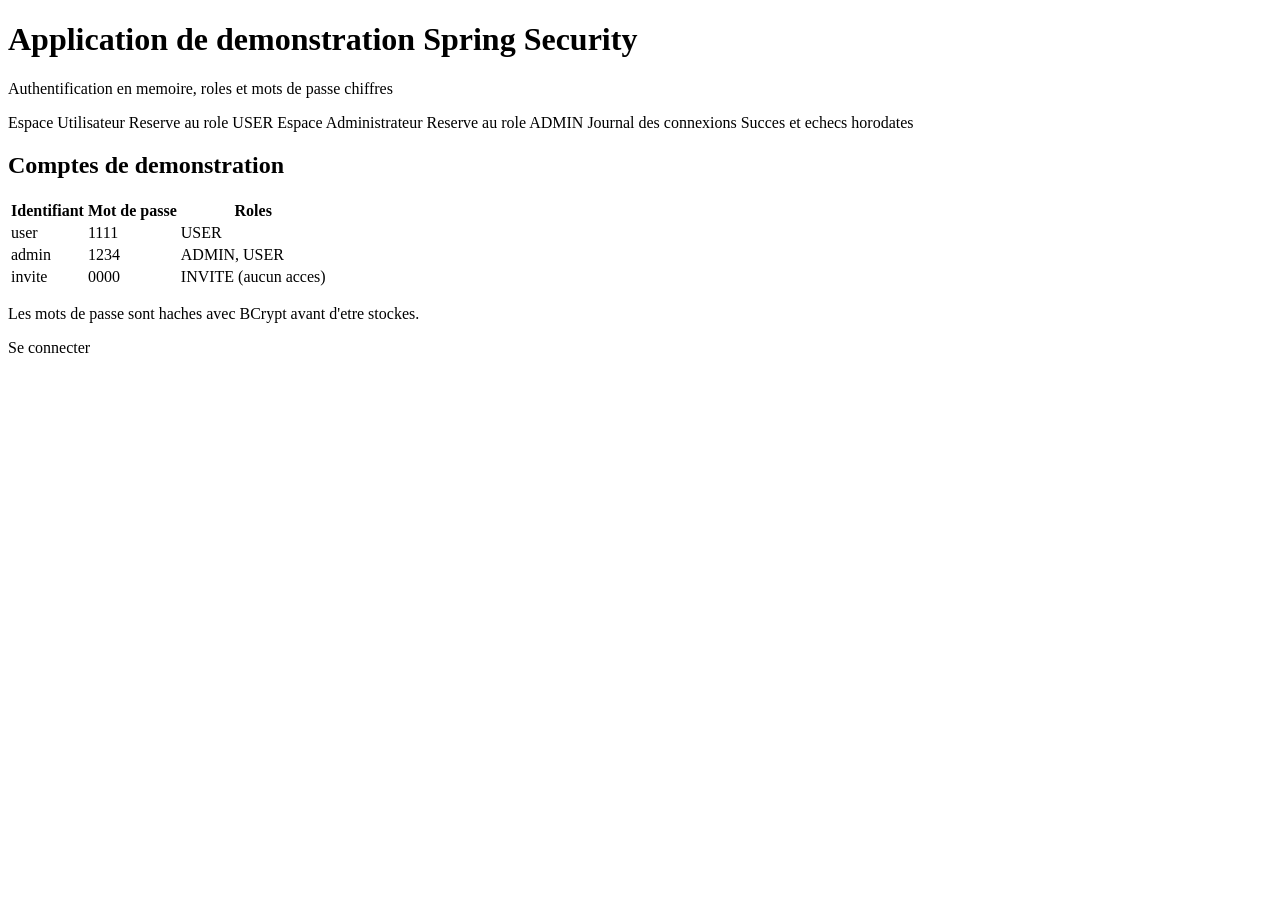
<file: src/main/resources/templates/index.html>
<!DOCTYPE html>
<html xmlns:th="http://www.thymeleaf.org">
<head>
    <meta charset="UTF-8">
    <title>Accueil - Application securisee</title>
    <link rel="stylesheet" th:href="@{/css/style.css}">
</head>
<body>
<div class="conteneur">
    <h1>Application de demonstration Spring Security</h1>
    <p class="sous-titre">Authentification en memoire, roles et mots de passe chiffres</p>

    <div class="cartes">
        <a class="carte" th:href="@{/user/dashboard}">
            <span class="carte-titre">Espace Utilisateur</span>
            <span class="carte-detail">Reserve au role USER</span>
        </a>
        <a class="carte" th:href="@{/admin/dashboard}">
            <span class="carte-titre">Espace Administrateur</span>
            <span class="carte-detail">Reserve au role ADMIN</span>
        </a>
        <a class="carte" th:href="@{/admin/journal}">
            <span class="carte-titre">Journal des connexions</span>
            <span class="carte-detail">Succes et echecs horodates</span>
        </a>
    </div>

    <div class="comptes">
        <h2>Comptes de demonstration</h2>
        <table>
            <thead>
            <tr><th>Identifiant</th><th>Mot de passe</th><th>Roles</th></tr>
            </thead>
            <tbody>
            <tr><td>user</td><td>1111</td><td>USER</td></tr>
            <tr><td>admin</td><td>1234</td><td>ADMIN, USER</td></tr>
            <tr><td>invite</td><td>0000</td><td>INVITE (aucun acces)</td></tr>
            </tbody>
        </table>
        <p class="note">Les mots de passe sont haches avec BCrypt avant d'etre stockes.</p>
    </div>

    <p class="pied">
        <a th:href="@{/login}">Se connecter</a>
    </p>
</div>
</body>
</html>
</file>
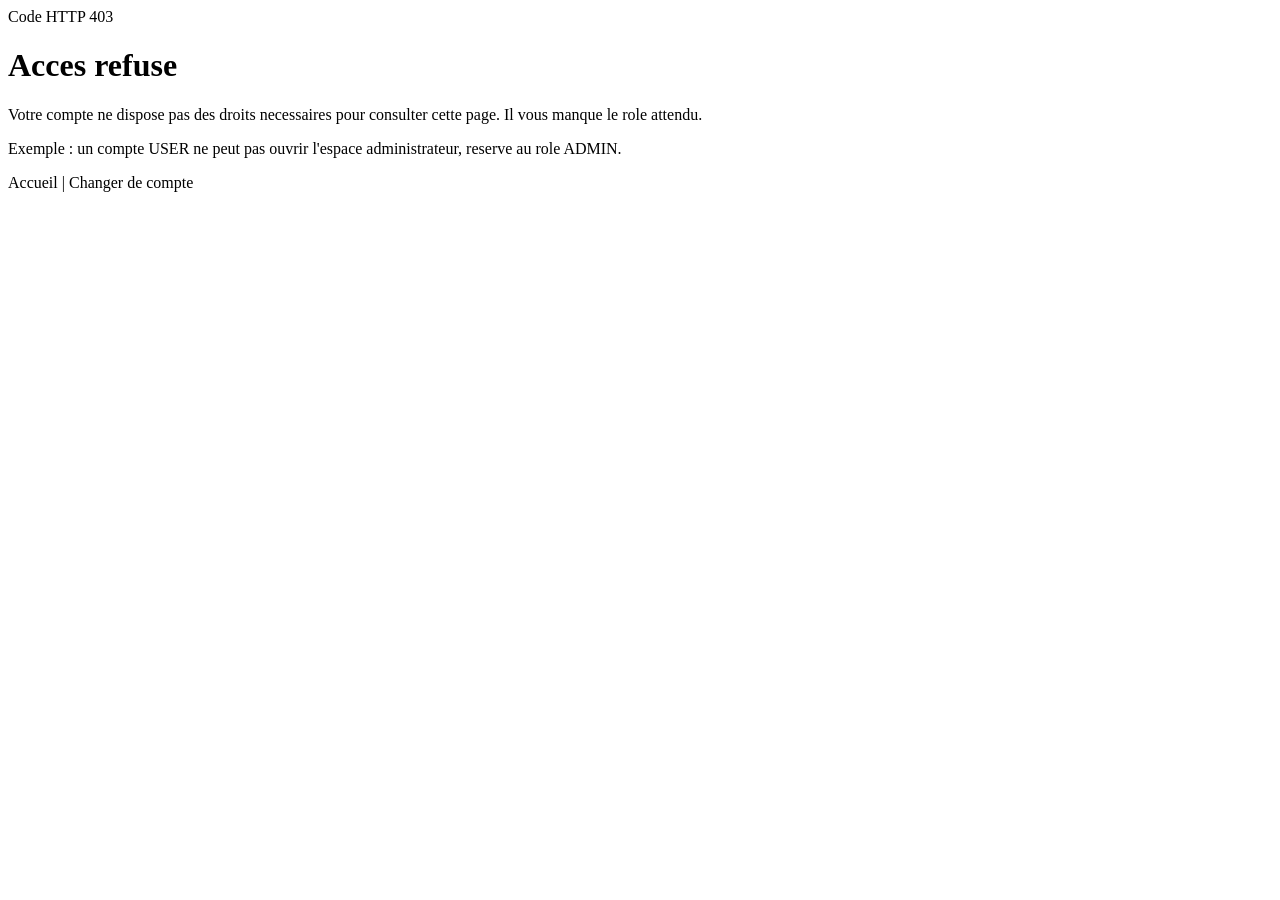
<file: src/main/resources/templates/acces_refuse.html>
<!DOCTYPE html>
<html xmlns:th="http://www.thymeleaf.org">
<head>
    <meta charset="UTF-8">
    <title>Acces refuse</title>
    <link rel="stylesheet" th:href="@{/css/style.css}">
</head>
<body>
<div class="conteneur etroit">
    <span class="badge refuse">Code HTTP 403</span>
    <h1>Acces refuse</h1>
    <p>
        Votre compte ne dispose pas des droits necessaires pour consulter cette page.
        Il vous manque le role attendu.
    </p>
    <p class="note">
        Exemple : un compte USER ne peut pas ouvrir l'espace administrateur,
        reserve au role ADMIN.
    </p>
    <p class="pied">
        <a th:href="@{/}">Accueil</a>
        <span class="separateur">|</span>
        <a th:href="@{/logout}">Changer de compte</a>
    </p>
</div>
</body>
</html>
</file>
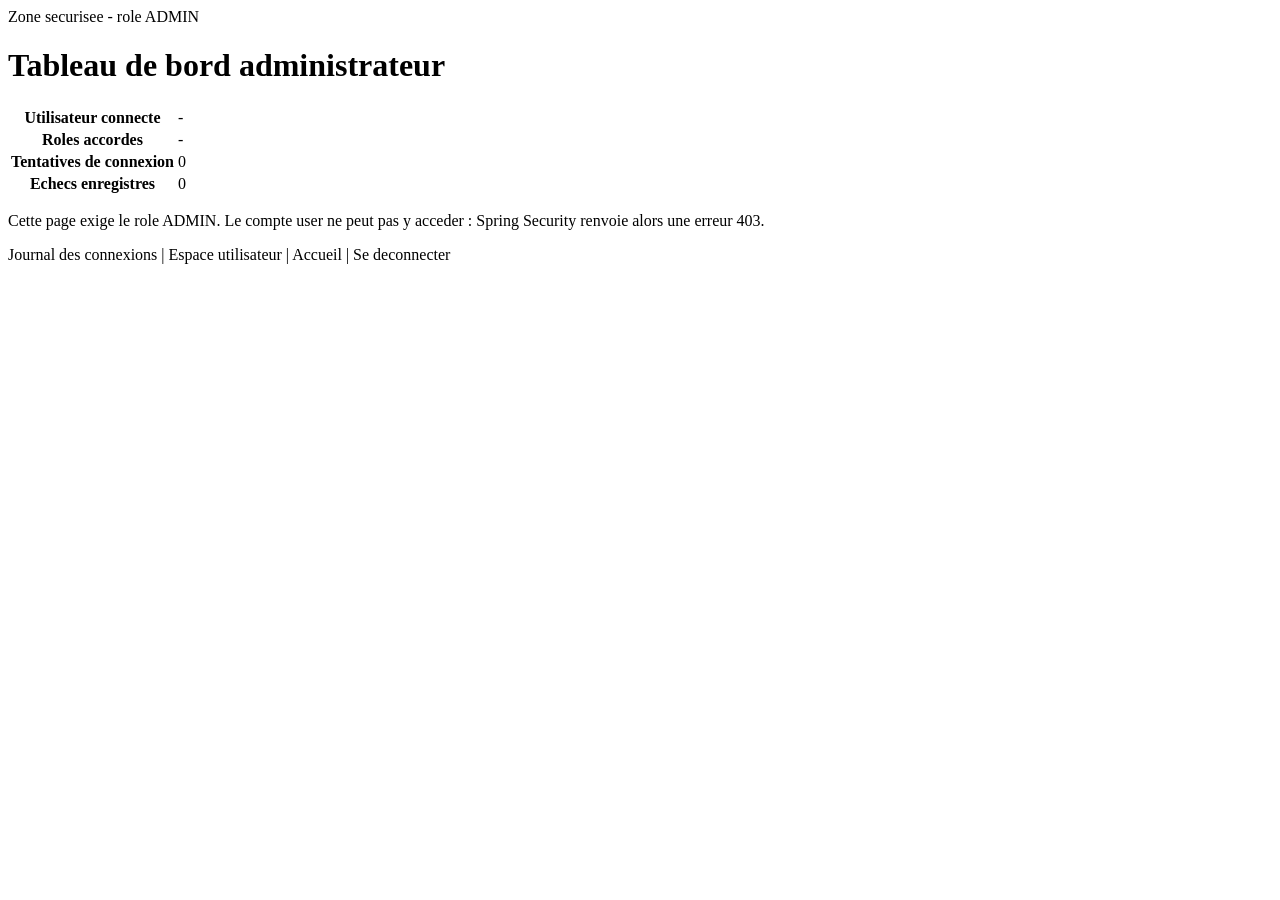
<file: src/main/resources/templates/admin_dashboard.html>
<!DOCTYPE html>
<html xmlns:th="http://www.thymeleaf.org">
<head>
    <meta charset="UTF-8">
    <title>Espace administrateur</title>
    <link rel="stylesheet" th:href="@{/css/style.css}">
</head>
<body>
<div class="conteneur">
    <span class="badge administrateur">Zone securisee - role ADMIN</span>
    <h1>Tableau de bord administrateur</h1>

    <table class="infos">
        <tbody>
        <tr><th>Utilisateur connecte</th><td th:text="${utilisateur}">-</td></tr>
        <tr><th>Roles accordes</th><td th:text="${roles}">-</td></tr>
        <tr><th>Tentatives de connexion</th><td th:text="${tentatives}">0</td></tr>
        <tr><th>Echecs enregistres</th><td th:text="${echecs}">0</td></tr>
        </tbody>
    </table>

    <p class="note">
        Cette page exige le role ADMIN. Le compte user ne peut pas y acceder :
        Spring Security renvoie alors une erreur 403.
    </p>

    <p class="pied">
        <a th:href="@{/admin/journal}">Journal des connexions</a>
        <span class="separateur">|</span>
        <a th:href="@{/user/dashboard}">Espace utilisateur</a>
        <span class="separateur">|</span>
        <a th:href="@{/}">Accueil</a>
        <span class="separateur">|</span>
        <a th:href="@{/logout}">Se deconnecter</a>
    </p>
</div>
</body>
</html>
</file>
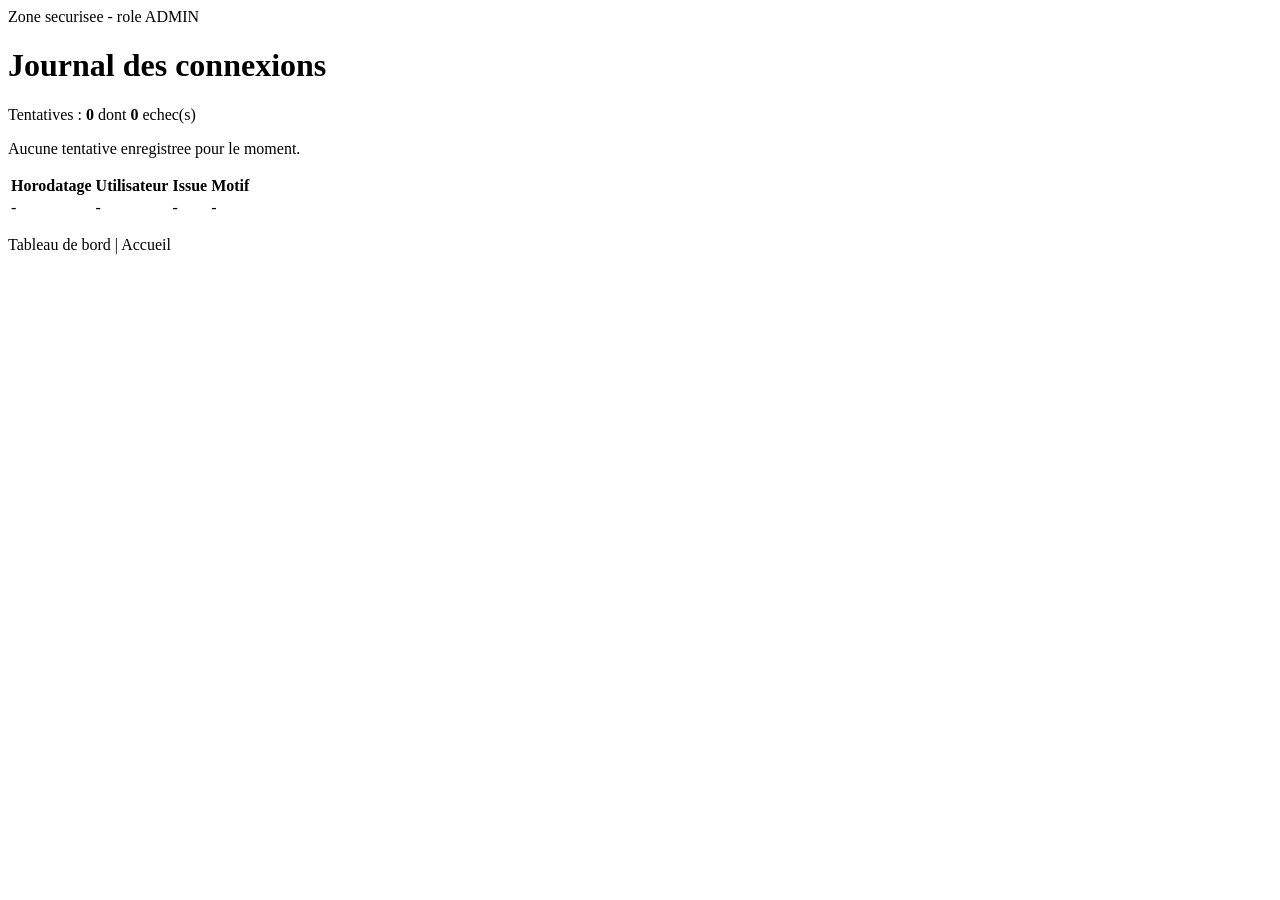
<file: src/main/resources/templates/journal.html>
<!DOCTYPE html>
<html xmlns:th="http://www.thymeleaf.org">
<head>
    <meta charset="UTF-8">
    <title>Journal des connexions</title>
    <link rel="stylesheet" th:href="@{/css/style.css}">
</head>
<body>
<div class="conteneur">
    <span class="badge administrateur">Zone securisee - role ADMIN</span>
    <h1>Journal des connexions</h1>
    <p class="sous-titre">
        Tentatives : <strong th:text="${total}">0</strong>
        dont <strong th:text="${echecs}">0</strong> echec(s)
    </p>

    <p class="note" th:if="${#lists.isEmpty(entrees)}">
        Aucune tentative enregistree pour le moment.
    </p>

    <table th:unless="${#lists.isEmpty(entrees)}">
        <thead>
        <tr><th>Horodatage</th><th>Utilisateur</th><th>Issue</th><th>Motif</th></tr>
        </thead>
        <tbody>
        <tr th:each="entree : ${entrees}">
            <td th:text="${entree.moment}">-</td>
            <td th:text="${entree.utilisateur}">-</td>
            <td>
                <span class="etiquette"
                      th:classappend="${entree.reussie} ? 'ok' : 'ko'"
                      th:text="${entree.issue()}">-</span>
            </td>
            <td th:text="${#strings.isEmpty(entree.motif)} ? '-' : ${entree.motif}">-</td>
        </tr>
        </tbody>
    </table>

    <p class="pied">
        <a th:href="@{/admin/dashboard}">Tableau de bord</a>
        <span class="separateur">|</span>
        <a th:href="@{/}">Accueil</a>
    </p>
</div>
</body>
</html>
</file>
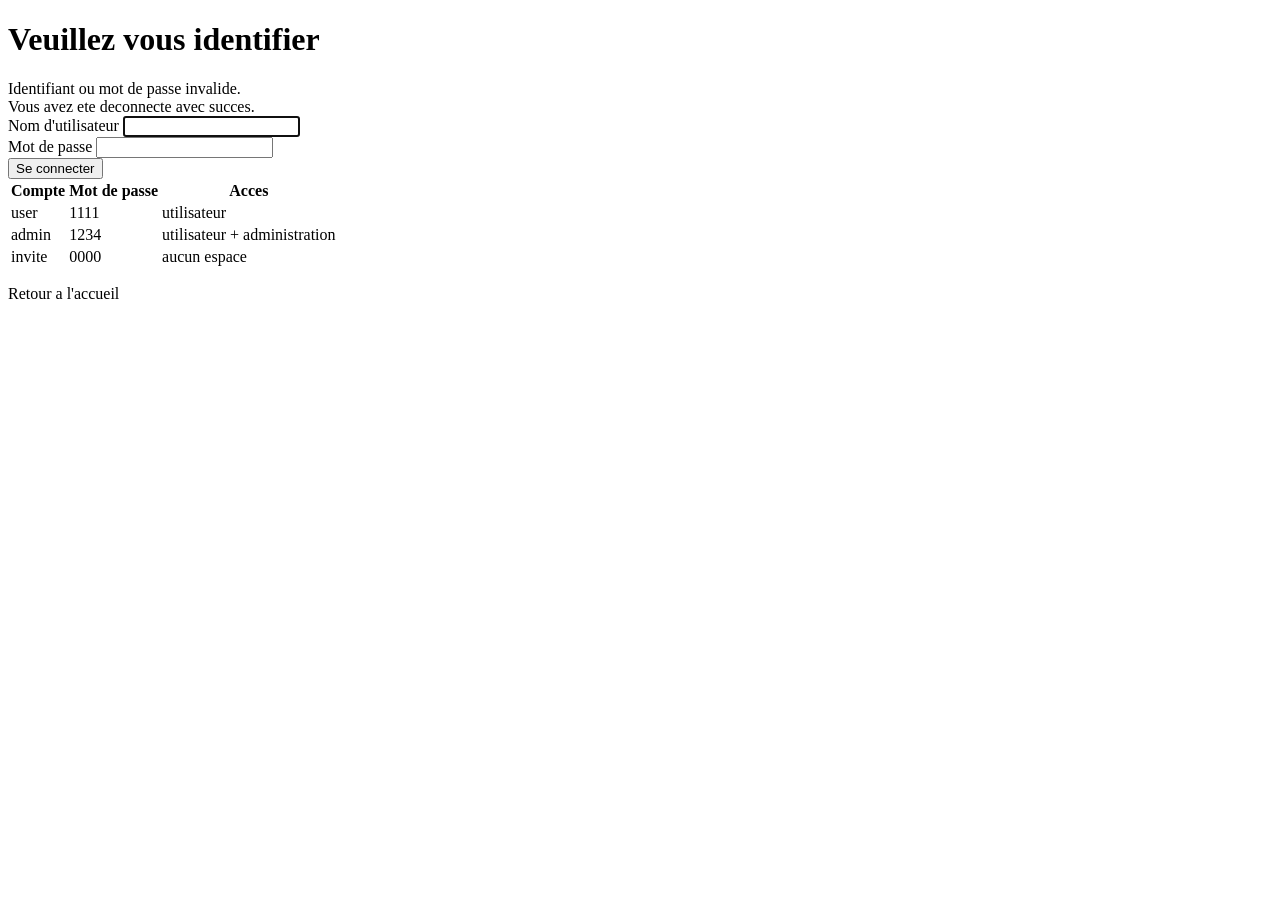
<file: src/main/resources/templates/login.html>
<!DOCTYPE html>
<html xmlns:th="http://www.thymeleaf.org">
<head>
    <meta charset="UTF-8">
    <title>Connexion - Application securisee</title>
    <link rel="stylesheet" th:href="@{/css/style.css}">
</head>
<body>
<div class="conteneur etroit">
    <h1>Veuillez vous identifier</h1>

    <div class="alerte erreur" th:if="${erreur}">
        Identifiant ou mot de passe invalide.
    </div>
    <div class="alerte succes" th:if="${sortie}">
        Vous avez ete deconnecte avec succes.
    </div>

    <form th:action="@{/login}" method="post">
        <div class="champ">
            <label for="username">Nom d'utilisateur</label>
            <input type="text" id="username" name="username" required autofocus>
        </div>
        <div class="champ">
            <label for="password">Mot de passe</label>
            <input type="password" id="password" name="password" required>
        </div>
        <button type="submit">Se connecter</button>
    </form>

    <table class="rappel">
        <thead>
        <tr><th>Compte</th><th>Mot de passe</th><th>Acces</th></tr>
        </thead>
        <tbody>
        <tr><td>user</td><td>1111</td><td>utilisateur</td></tr>
        <tr><td>admin</td><td>1234</td><td>utilisateur + administration</td></tr>
        <tr><td>invite</td><td>0000</td><td>aucun espace</td></tr>
        </tbody>
    </table>

    <p class="pied"><a th:href="@{/}">Retour a l'accueil</a></p>
</div>
</body>
</html>
</file>
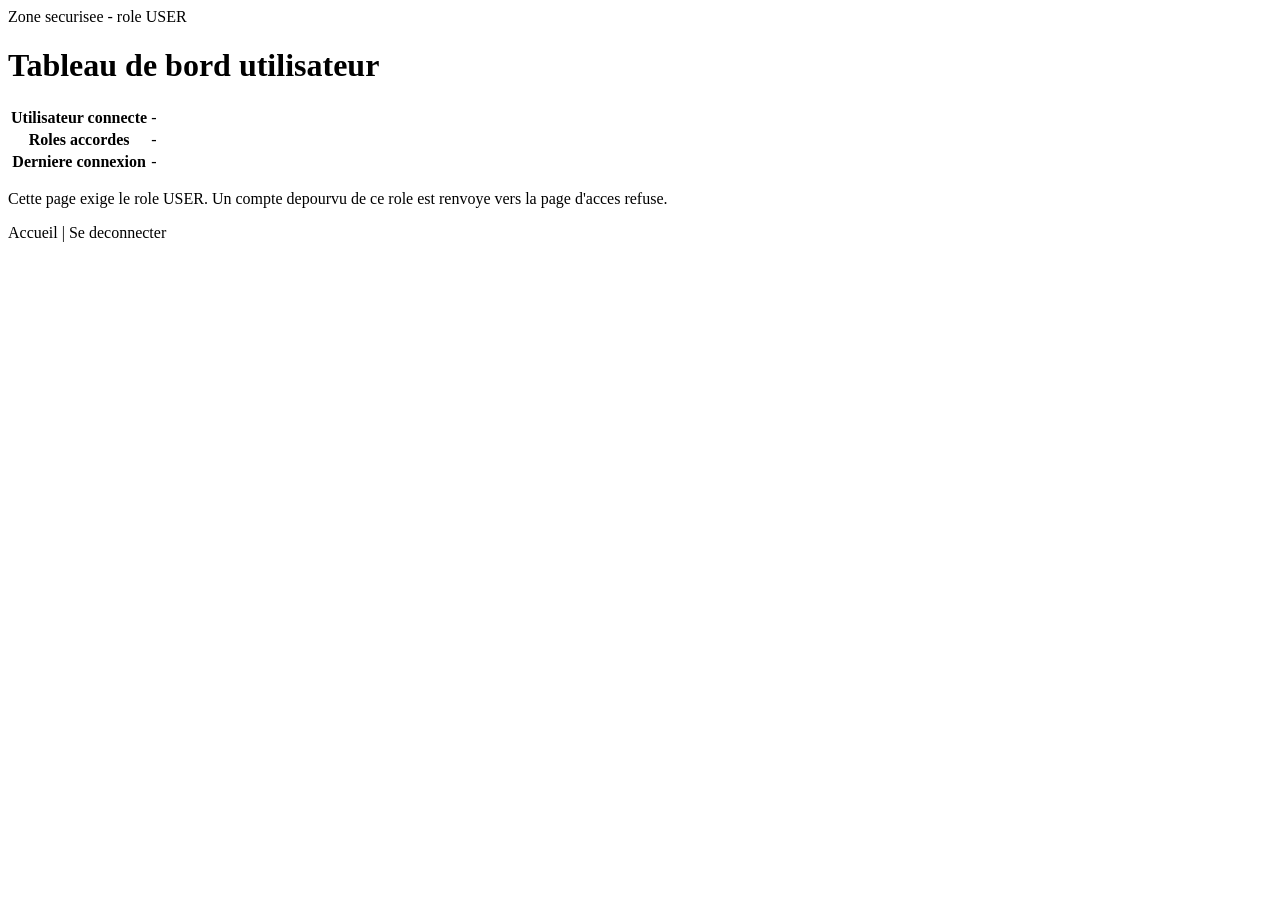
<file: src/main/resources/templates/user_dashboard.html>
<!DOCTYPE html>
<html xmlns:th="http://www.thymeleaf.org">
<head>
    <meta charset="UTF-8">
    <title>Espace utilisateur</title>
    <link rel="stylesheet" th:href="@{/css/style.css}">
</head>
<body>
<div class="conteneur">
    <span class="badge utilisateur">Zone securisee - role USER</span>
    <h1>Tableau de bord utilisateur</h1>

    <table class="infos">
        <tbody>
        <tr><th>Utilisateur connecte</th><td th:text="${utilisateur}">-</td></tr>
        <tr><th>Roles accordes</th><td th:text="${roles}">-</td></tr>
        <tr><th>Derniere connexion</th>
            <td th:text="${derniereConnexion.orElse('premiere session')}">-</td></tr>
        </tbody>
    </table>

    <p class="note">
        Cette page exige le role USER. Un compte depourvu de ce role est renvoye
        vers la page d'acces refuse.
    </p>

    <p class="pied">
        <a th:href="@{/}">Accueil</a>
        <span class="separateur">|</span>
        <a th:href="@{/logout}">Se deconnecter</a>
    </p>
</div>
</body>
</html>
</file>
